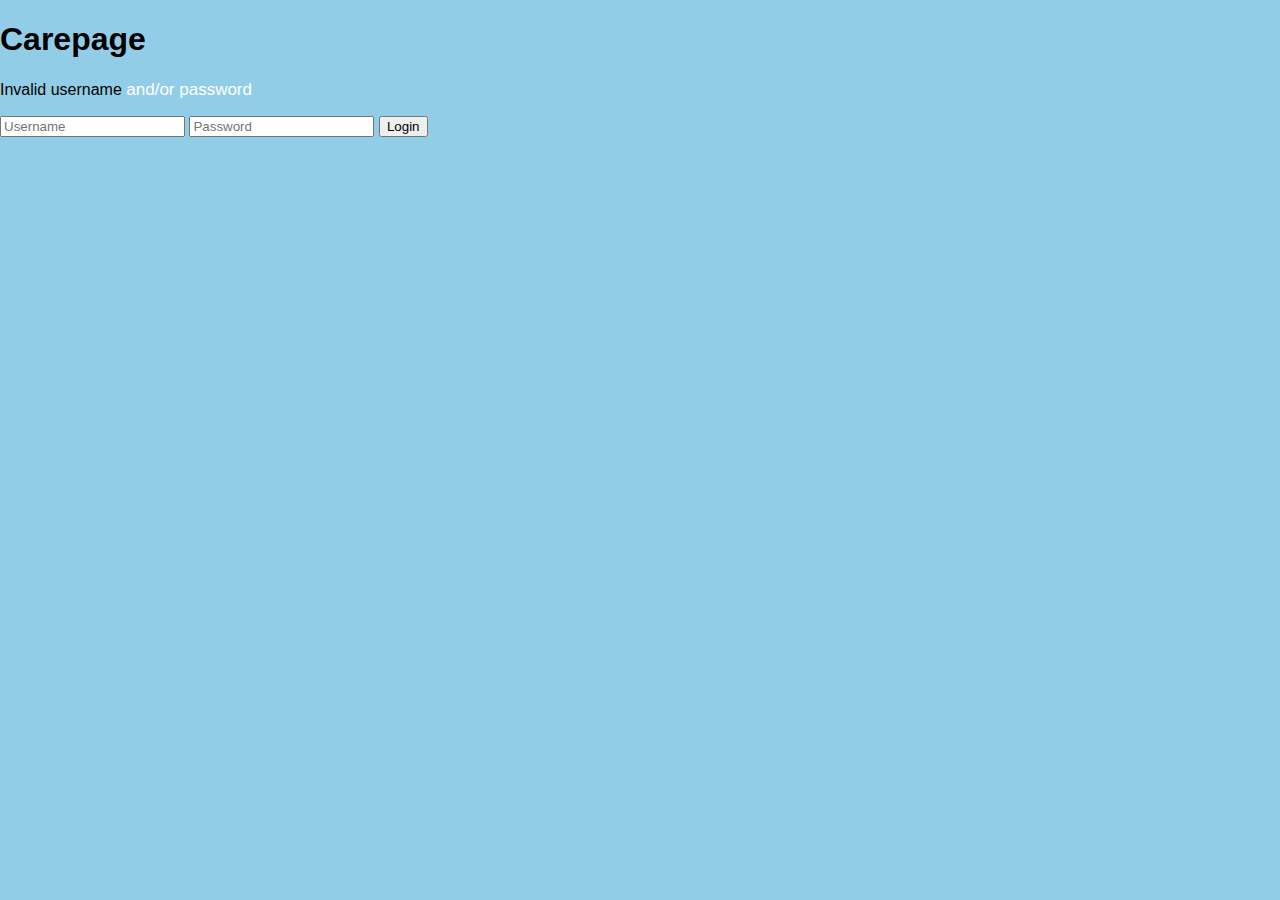
<file: carepage.html>
<!DOCTYPE html>
<html lang="en">

<head>
  <meta charset="UTF-8">
  <meta name="viewport" content="width=device-width, initial-scale=1.0">
  <title>Login</title>
  <link rel="stylesheet" type="text/css" href="css/style.css">
  <script defer src="login-page.js"></script>
</head>

<body>
  <main id="main-holder">
    <h1 id="login-header">Carepage</h1>
    
    <div id="login-error-msg-holder">
      <p id="login-error-msg">Invalid username <span id="error-msg-second-line">and/or password</span></p>
    </div>
    
    <form id="login-form">
      <input type="text" name="username" id="username-field" class="login-form-field" placeholder="Username">
      <input type="password" name="password" id="password-field" class="login-form-field" placeholder="Password">
      <input type="submit" value="Login" id="login-form-submit">
    </form>
  
  </main>
</body>

</html>
</file>
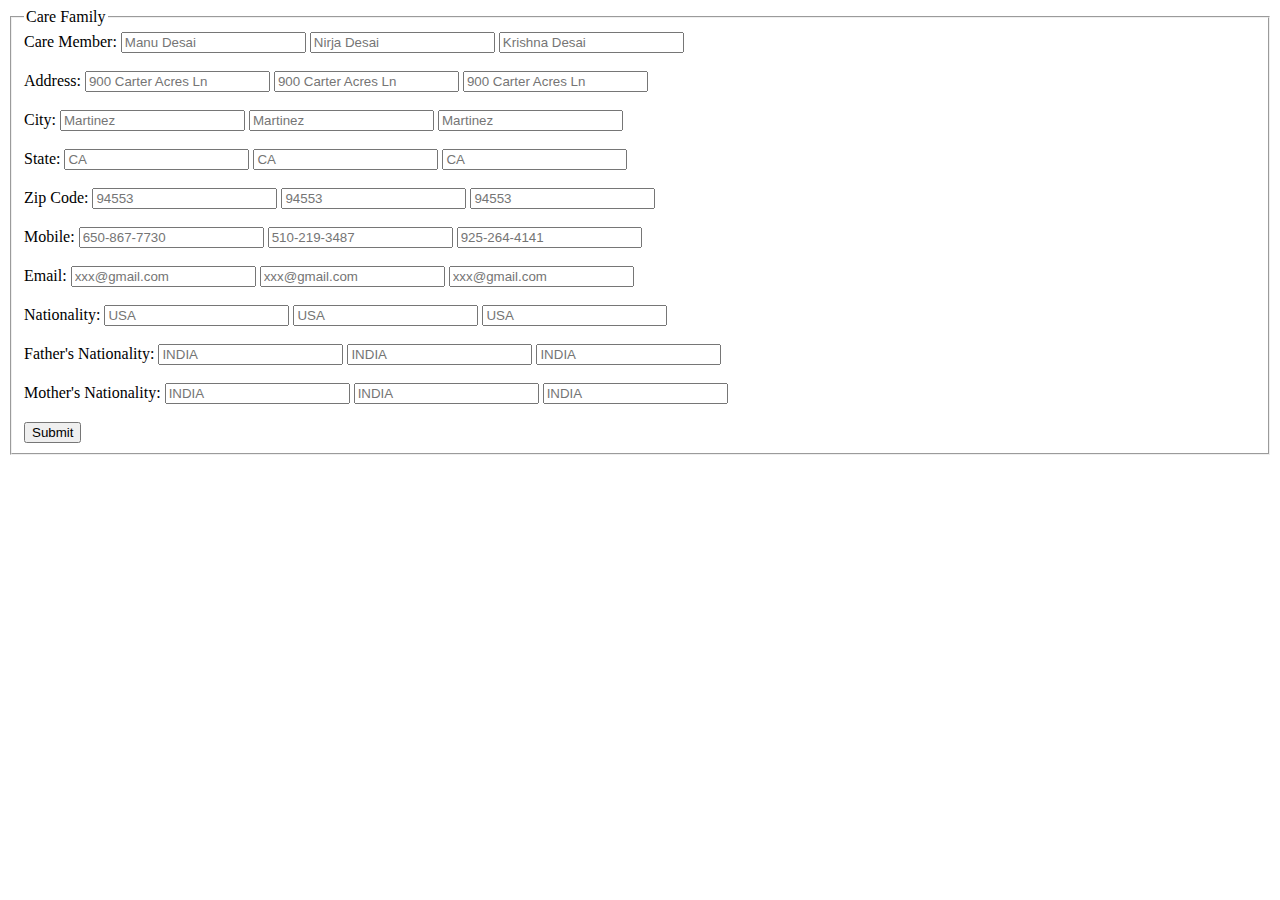
<file: demo_sheet.html>
<!DOCTYPE html>
<html>
<head>
	<title>Care Family Form</title>
</head>
<body>
	<form method="POST" action="index.php">
		<fieldset>
			<legend>Care Family</legend>
			<label>Care Member:</label>
			<input type="text" name="member1" placeholder="Manu Desai">
			<input type="text" name="member2" placeholder="Nirja Desai">
			<input type="text" name="member3" placeholder="Krishna Desai"><br><br>

			<label>Address:</label>
			<input type="text" name="address1" placeholder="900 Carter Acres Ln">
			<input type="text" name="address2" placeholder="900 Carter Acres Ln">
			<input type="text" name="address3" placeholder="900 Carter Acres Ln"><br><br>

			<label>City:</label>
			<input type="text" name="city1" placeholder="Martinez">
			<input type="text" name="city2" placeholder="Martinez">
			<input type="text" name="city3" placeholder="Martinez"><br><br>

			<label>State:</label>
			<input type="text" name="state1" placeholder="CA">
			<input type="text" name="state2" placeholder="CA">
			<input type="text" name="state3" placeholder="CA"><br><br>

			<label>Zip Code:</label>
			<input type="text" name="zip1" placeholder="94553">
			<input type="text" name="zip2" placeholder="94553">
			<input type="text" name="zip3" placeholder="94553"><br><br>

			<label>Mobile:</label>
			<input type="tel" name="mobile1" placeholder="650-867-7730">
			<input type="tel" name="mobile2" placeholder="510-219-3487">
			<input type="tel" name="mobile3" placeholder="925-264-4141"><br><br>

			<label>Email:</label>
			<input type="email" name="email1" placeholder="xxx@gmail.com">
			<input type="email" name="email2" placeholder="xxx@gmail.com">
			<input type="email" name="email3" placeholder="xxx@gmail.com"><br><br>

			<label>Nationality:</label>
			<input type="text" name="nationality1" placeholder="USA">
			<input type="text" name="nationality2" placeholder="USA">
			<input type="text" name="nationality3" placeholder="USA"><br><br>

			<label>Father's Nationality:</label>
			<input type="text" name="fathernationality1" placeholder="INDIA">
			<input type="text" name="fathernationality2" placeholder="INDIA">
			<input type="text" name="fathernationality3" placeholder="INDIA"><br><br>

			<label>Mother's Nationality:</label>
			<input type="text" name="mothernationality1" placeholder="INDIA">
			<input type="text" name="mothernationality2" placeholder="INDIA">
			<input type="text" name="mothernationality3" placeholder="INDIA"><br><br>

      <button type="submit">Submit</button>
</file>
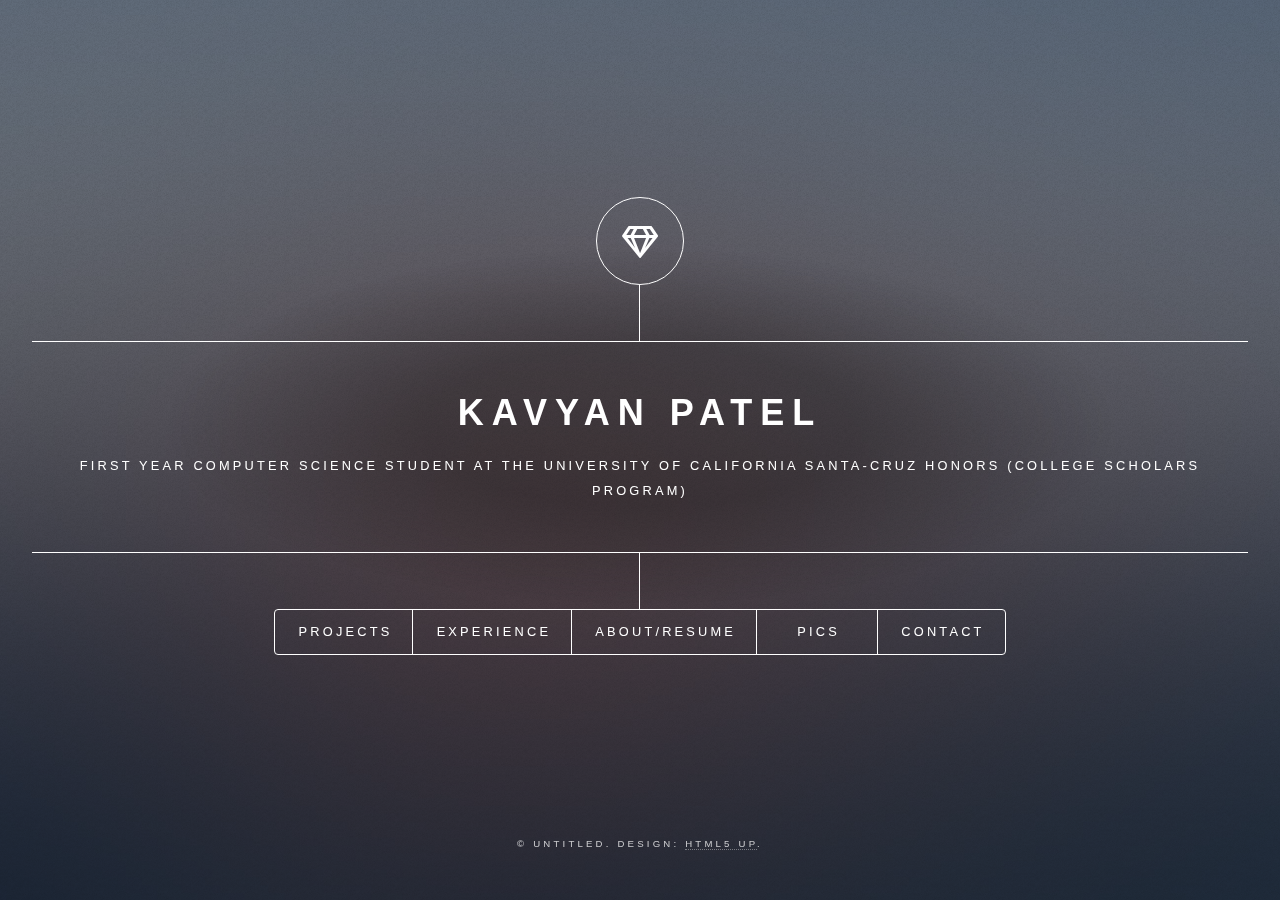
<file: index2.html>
<!DOCTYPE HTML>

<html>
	<head>
		<title>KAVYAN PATEL</title>
		<meta charset="utf-8" />
		<meta name="viewport" content="width=device-width, initial-scale=1, user-scalable=no" />
		<link rel="stylesheet" href="assets/css/main.css" />
		<noscript><link rel="stylesheet" href="assets/css/noscript.css" /></noscript>
	</head>
	<body class="is-preload">
		<!-- Wrapper -->
			<div id="wrapper">
				<!-- Header -->
					<header id="header">
						
						<div class="logo">
							<span class="icon fa-gem"></span>
						</div>
						<div class="content">
							<div class="inner">
								<h1>Kavyan Patel</h1>
								<p>first year Computer Science student at the University Of California Santa-Cruz Honors (College Scholars Program)</p>
							</div>
						</div>
						<nav>
							<ul>
								<li><a href="#intro">Projects</a></li>
								<li><a href="#work">Experience</a></li>
								<li><a href="#about">About/Resume</a></li>
								<!---<li><a href="#resume">Resume</a></li>>--->
								<li><a href="#gallery">Pics</a></li>
								<li><a href="#contact">Contact</a></li>
								<!--<li><a href="#elements">Elements</a></li>-->
							</ul>
						</nav>
					</header>

				<!-- Main -->
					<div id="main">

						<!-- Intro -->
							<article id="intro">
								<h2 class="major">Projects</h2>
								<h4><u>Personal Website (Sole Programmer)</u></h4>
								<p>Wanting to create a common space to display my projects, academic succsess and my favorite pictures from my life, I created my personal website. kavyanpatel.com utilizes HTML, CSS and Javascript. It is updated regularly and showcases my favorite projects, an updated resume, a contact form, and pictures which showcasse some of my most favorite recent memories. Code for kavyanpatel.com can be found here at: <b><a href="https://github.com/K-Pat/k-pat.github.io">https://github.com/K-Pat/k-pat.github.io</a></b>.</p>
								<h4><u>Roaming In Space (Sole Programmer)</u></h4>
								<p>In the interest of refreshing and expanding my skillset, I recently took on a project. Creating a 2D video game using python. I ended up using Pygame, a python wrapper for Simple DirectMedia Layer. The game, Roaming in Space, is a current work in progress and features a menu screen, a pause menu, scorekeeping, object-oriented programming, event handling, and state checking. Code for Roaming in Space is located on my GitHub at: <b><a href="https://github.com/K-Pat/PygameProject">PygameProject</a></b>.</p>
								<h4><u><b>5776A (Team Captain and Programming Lead)</b></u></h4>
								<p>I have 4 years of experience in competitive robotics. I was on my team's programming subteam. During that time, with the help of online documentation and my older team members, I gained a very strong understanding of C++. I was the team captain and the sole programmer in my final year. I utilized electronics such as motors, potentiometers, optical shaft encoders, and pneumatics. Over the course of the yearlong season, I developed autonomous and driver-assisted code for the team's robot. I implemented 2D motion profiling using PID feedback loops which read values from 4 integrated motor encoders and the average heading value from 2 inertial sensors combined to provide relative and absolute autonomous movements. I implemented a state machine system to manage all 5 subsystems. The code for the robot can be found here: <b><a href="https://github.com/K-Pat/5776A_2021-2022">5776A_2021-2022</a></b>.</p>
							</article>

						<!-- Work TEST FOR SSH-->
							<article id="work">
								<h2 class="major">Experience</h2>
								<span class="image main"><img src="images/pic02.jpg" alt="" /></span>
								
								<h3><u><b>Safari Kids</b></u></h4>
								<h4>Coding Summer Intern (June 2022 - September 2022)</h5>
								<p><ul><li>Designed and taught software, and hardware-related topics to middle schoolers, including robotics, claymation, web-design, 3D printing and python.</li></ul></p>
								<h3><u>Dougherty Valley High School Robotics</u></h4>
								<h4>President (2021 - 2022)</h4>
								<p><ul>
									<li>Managed Logistics for four teams while gathering logistics for the addition of a fifth team
										<ul>
											<li>Registering and planning transport to tournaments</li>
											<li>Supervising recruiting process for new members and the curriculum development for the organization's novice program</li>
											<li>Managed day-to-day affairs and policy upkeep</li>
										  </ul>
									</li>
									<li>Led the planning and setup for one of the biggest tournamens in Norcal with 50 teams in attendance</li>
									<li>In charge of planning and logistics for an out-of-state trip to the VEX World Championships, where DVHS Robotics had its most successful run in 12 years, qualifying for a round-robin among the top 20 teams in the world</li>
								  </ul></p>
								<h4>Team Captain and Lead Programmer (2020 - 2022)</h4>
								<p><ul><li>Led the Design and Programming of VRC Team 5776A's competition robot and assisted in the building process for two years. 
								</li></ul></p>
								<h4>Treasurer (2020-2021)</h4>
								<p><ul><li>Managed $35,000 in funds with the creation of a yearly budget and managed club reimbursments</li></ul></p>
								<h4>Public Relations Officer (2019-2020)</h4>
								<p><ul>
									<li>Raised funds through sponsorships, including a $7,500 sponsorship from Autodesk</li>
									<li>Led the planning and organization of a robotics summer camp for middle schoolers, through which the organization raised $28,000</li>
								</ul></p>
							</article>

						<!-- About  -->
							<article id="about">
								<h2 class="major">About</h2>
								<span class="image main"><img src="images/pic03.jpg" alt="" /></span>
								<p> I'm currently an undergraduate student pursuing a Bachelors In Computer Science at the University of California Santa Cruz's Honors Program (California Scholars Program). I'm a sociable and hard-working individual with the ability to learn new things quickly and contribute my skills to a team effort. I have many years of experience with programming languages, such as Python, C++, SQL, and Java, including frameworks such as Django and Flask. As well as scripting languages HTML and Javascript. Outside of school I enjoy spending time with my friends and family</p>
								<h4>Resume</h4>
								<embed src="images/PATEL_KAVYAN.jpg" width="600px" height="800px"/>
							</article>

							<article id="gallery">
								<meta name="viewport" content="width=device-width, initial-scale=1">
								<style>
								* {box-sizing: border-box}
								body {font-family: Verdana, sans-serif; margin:0}
								.mySlides {display: none}
								img {vertical-align: middle;}
								
								/* Slideshow container */
								.slideshow-container {
								  max-width: 1000px;
								  position: relative;
								  margin: auto;
								}
								
								/* Next & previous buttons */
								.prev, .next {
								  cursor: pointer;
								  position: absolute;
								  top: 50%;
								  width: auto;
								  padding: 16px;
								  margin-top: -22px;
								  color: white;
								  font-weight: bold;
								  font-size: 18px;
								  transition: 0.6s ease;
								  border-radius: 0 3px 3px 0;
								  user-select: none;
								}
								
								/* Position the "next button" to the right */
								.next {
								  right: 0;
								  border-radius: 3px 0 0 3px;
								}
								
								/* On hover, add a black background color with a little bit see-through */
								.prev:hover, .next:hover {
								  background-color: rgba(0,0,0,0.8);
								}
								
								/* Caption text */
								.text {
								  color: #f2f2f2;
								  font-size: 15px;
								  padding: 8px 12px;
								  position: absolute;
								  bottom: 8px;
								  width: 100%;
								  text-align: center;
								}
								
								/* Number text (1/3 etc) */
								.numbertext {
								  color: #f2f2f2;
								  font-size: 12px;
								  padding: 8px 12px;
								  position: absolute;
								  top: 0;
								}
								
								/* The dots/bullets/indicators */
								.dot {
								  cursor: pointer;
								  height: 15px;
								  width: 15px;
								  margin: 0 2px;
								  background-color: #bbb;
								  border-radius: 50%;
								  display: inline-block;
								  transition: background-color 0.6s ease;
								}
								
								.active, .dot:hover {
								  background-color: #717171;
								}
								
								/* Fading animation */
								.fade {
								  animation-name: fade;
								  animation-duration: 1.5s;
								}
								
								@keyframes fade {
								  from {opacity: .4} 
								  to {opacity: 1}
								}
								
								/* On smaller screens, decrease text size */
								@media only screen and (max-width: 300px) {
								  .prev, .next,.text {font-size: 11px}
								}
								</style>
								<h4><u>Favorite Picures Pre 2023</u></h4>
								<div class="slideshow-container">

									<div class="mySlides fade">
									<div class="numbertext">1 / 22</div>
									<img src="images/BridgeToMchenryLibrary.JPG" style="width:100%">
									<div class="text">Bridge to Mchenry Library</div>
									</div>
									
									<div class="mySlides fade">
									<div class="numbertext">2 / 22</div>
									<img src="images/CampusRoadAtNight.JPG" style="width:100%">
									<div class="text">Main Campus Road at night</div>
									</div>
									
									<div class="mySlides fade">
									<div class="numbertext">3 / 22</div>
									<img src="images/capitola_blanket_beach.JPG" style="width:100%">
									<div class="text">Beach Blanket at Capitola</div>
									</div>
									
									<div class="mySlides fade">
									<div class="numbertext">4 / 22</div>
									<img src="images/CowellCollegeAtNight.JPG" style="width:100%">
									<div class="text">Cowell College at Night</div>
									</div>

									<div class="mySlides fade">
									<div class="numbertext">5 / 22</div>
									<img src="images/CS_LectureHall.JPG" style="width:100%">
									<div class="text">Computer Science Lecture Hall</div>
									</div>

									<div class="mySlides fade">
									<div class="numbertext">6 / 22</div>
									<img src="images/distractedprompic.JPG" style="width:100%">
									<div class="text">Had to take a phone call</div>
									</div>
									
									<div class="mySlides fade">
									<div class="numbertext">7 / 22</div>
									<img src="images/FavoriteSpotOnCampus.JPG" style="width:100%">
									<div class="text">My favorite spot on campus :)</div>
									</div>
										
									<div class="mySlides fade">
									<div class="numbertext">8 / 22</div>
									<img src="images/FriendsBackHome.JPG" style="width:100%">
									<div class="text">Friends back home :)</div>
									</div>
										
									<div class="mySlides fade">
									<div class="numbertext">9 / 22</div>
									<img src="images/Gains.JPG" style="width:100%">
									<div class="text">Gains</div>
									</div>
	
									<div class="mySlides fade">
									<div class="numbertext">10 / 22</div>
									<img src="images/Graduation.JPG" style="width:100%">
									<div class="text">Graduate in style</div>
									</div>
	
									<div class="mySlides fade">
									<div class="numbertext">11 / 22</div>
									<img src="images/KregeDuringHalloween.JPG" style="width:100%">
									<div class="text">Kresge College during Halloween</div>
									</div>

									<div class="mySlides fade">
									<div class="numbertext">12 / 22</div>
									<img src="images/NewFriends.JPG" style="width:100%">
									<div class="text">New Friends at Quarry Plaza</div>
									</div>
									
									<div class="mySlides fade">
									<div class="numbertext">13 / 22</div>
									<img src="images/ScienceHillatNight.JPG" style="width:100%">
									<div class="text">Science Hill at Night</div>
									</div>										
										
									<div class="mySlides fade">
									<div class="numbertext">14 / 22</div>
									<img src="images/Selfieatcapitola.JPG" style="width:100%">
									<div class="text">Selife at Capitola</div>
									</div>
									
									<div class="mySlides fade">
									<div class="numbertext">15 / 22</div>
									<img src="images/SunsetAtEastField.JPG" style="width:100%">
									<div class="text">Sunsets at East Field</div>
									</div>

									<div class="mySlides fade">
									<div class="numbertext">16 / 22</div>
									<img src="images/Swagger.JPG" style="width:100%">
									<div class="text">Swag</div>
									</div>
	
									<div class="mySlides fade">
									<div class="numbertext">17 / 22</div>
									<img src="images/TooMuchStudying.JPG" style="width:100%">
									<div class="text">Too much Studying</div>
									</div>
	
										
									<div class="mySlides fade">
									<div class="numbertext">18 / 22</div>
									<img src="images/VisitBackHome.JPG" style="width:100%">
									<div class="text">Going Back Home :)</div>
									</div>
									
									<div class="mySlides fade">
									<div class="numbertext">19 / 22</div>
									<img src="images/WalkBackFromRachelCarson.JPG" style="width:100%">
									<div class="text">Walking back from Rachel Carson</div>
									</div>
										
									<div class="mySlides fade">
									<div class="numbertext">20 / 22</div>
									<img src="images/WalkToRachelCarsonCollege.JPG" style="width:100%">
									<div class="text">Walking to Rachel Carson</div>
									</div>
									
									<div class="mySlides fade">
									<div class="numbertext">21 / 22</div>
									<img src="images/DivisionChamps.JPG" style="width:100%">
									<div class="text">Division Champs!!</div>
									</div>

									<div class="mySlides fade">
									<div class="numbertext">22 / 22</div>
									<img src="images/WorldsTeam.JPG" style="width:100%">
									<div class="text">Worlds Team!</div>
									</div>

									<a class="prev" onclick="plusSlides(-1)">❮</a>
									<a class="next" onclick="plusSlides(1)">❯</a>
									
									</div>
									<br>
									
									<div style="text-align:center">
									<span class="dot" onclick="currentSlide(1)"></span> 
									<span class="dot" onclick="currentSlide(2)"></span> 
									<span class="dot" onclick="currentSlide(3)"></span> 
									</div>
									
									<script>
									let slideIndex = 1;
									showSlides(slideIndex);
									
									function plusSlides(n) {
									showSlides(slideIndex += n);
									}
									
									function currentSlide(n) {
									showSlides(slideIndex = n);
									}
									
									function showSlides(n) {
									let i;
									let slides = document.getElementsByClassName("mySlides");
									let dots = document.getElementsByClassName("dot");
									if (n > slides.length) {slideIndex = 1}    
									if (n < 1) {slideIndex = slides.length}
									for (i = 0; i < slides.length; i++) {
										slides[i].style.display = "none";  
									}
									for (i = 0; i < dots.length; i++) {
										dots[i].className = dots[i].className.replace(" active", "");
									}
									slides[slideIndex-1].style.display = "block";  
									dots[slideIndex-1].className += " active";
									}
									</script>
	
	
							</article>

						<!-- Contact -->
							<article id="contact">
								<h2 class="major">Contact</h2>
								<form method="post" action="https://formspree.io/f/mrgdorlj">
									<div class="fields">
										<div class="field half">
											<label for="name">Name</label>
											<input type="text" name="name" id="name" />
										</div>
										<div class="field half">
											<label for="email">Email</label>
											<input type="text" name="email" id="email" />
										</div>
										<div class="field">
											<label for="message">Message</label>
											<textarea name="message" id="message" rows="4"></textarea>
										</div>
									</div>
									<ul class="actions">
										<li><input type="submit" value="Send Message" class="primary" /></li>
										<li><input type="reset" value="Reset" /></li>
									</ul>
								</form>
								<ul class="icons">
									<li><a href="#" class="icon brands fa-twitter"><span class="label">Twitter</span></a></li>
									<li><a href="https://www.facebook.com/kavyan.patel.121/" class="icon brands fa-facebook-f"><span class="label">Facebook</span></a></li>
									<li><a href="https://www.instagram.com/kpat1104/" class="icon brands fa-instagram"><span class="label">Instagram</span></a></li>
									<li><a href="https://github.com/K-Pat" class="icon brands fa-github"><span class="label">GitHub</span></a></li>
								</ul>
							</article>

						<!-- Elements -->
							<article id="elements">
								<h2 class="major">Elements</h2>

								<section>
									<h3 class="major">Text</h3>
									<p>This is <b>bold</b> and this is <strong>strong</strong>. This is <i>italic</i> and this is <em>emphasized</em>.
									This is <sup>superscript</sup> text and this is <sub>subscript</sub> text.
									This is <u>underlined</u> and this is code: <code>for (;;) { ... }</code>. Finally, <a href="#">this is a link</a>.</p>
									<hr />
									<h2>Heading Level 2</h2>
									<h3>Heading Level 3</h3>
									<h4>Heading Level 4</h4>
									<h5>Heading Level 5</h5>
									<h6>Heading Level 6</h6>
									<hr />
									<h4>Blockquote</h4>
									<blockquote>Fringilla nisl. Donec accumsan interdum nisi, quis tincidunt felis sagittis eget tempus euismod. Vestibulum ante ipsum primis in faucibus vestibulum. Blandit adipiscing eu felis iaculis volutpat ac adipiscing accumsan faucibus. Vestibulum ante ipsum primis in faucibus lorem ipsum dolor sit amet nullam adipiscing eu felis.</blockquote>
									<h4>Preformatted</h4>
									<pre><code>i = 0;

while (!deck.isInOrder()) {
    print 'Iteration ' + i;
    deck.shuffle();
    i++;
}

print 'It took ' + i + ' iterations to sort the deck.';</code></pre>
								</section>

								<section>
									<h3 class="major">Lists</h3>

									<h4>Unordered</h4>
									<ul>
										<li>Dolor pulvinar etiam.</li>
										<li>Sagittis adipiscing.</li>
										<li>Felis enim feugiat.</li>
									</ul>

									<h4>Alternate</h4>
									<ul class="alt">
										<li>Dolor pulvinar etiam.</li>
										<li>Sagittis adipiscing.</li>
										<li>Felis enim feugiat.</li>
									</ul>

									<h4>Ordered</h4>
									<ol>
										<li>Dolor pulvinar etiam.</li>
										<li>Etiam vel felis viverra.</li>
										<li>Felis enim feugiat.</li>
										<li>Dolor pulvinar etiam.</li>
										<li>Etiam vel felis lorem.</li>
										<li>Felis enim et feugiat.</li>
									</ol>
									<h4>Icons</h4>
									<ul class="icons">
										<li><a href="#" class="icon brands fa-twitter"><span class="label">Twitter</span></a></li>
										<li><a href="#" class="icon brands fa-facebook-f"><span class="label">Facebook</span></a></li>
										<li><a href="#" class="icon brands fa-instagram"><span class="label">Instagram</span></a></li>
										<li><a href="#" class="icon brands fa-github"><span class="label">Github</span></a></li>
									</ul>

									<h4>Actions</h4>
									<ul class="actions">
										<li><a href="#" class="button primary">Default</a></li>
										<li><a href="#" class="button">Default</a></li>
									</ul>
									<ul class="actions stacked">
										<li><a href="#" class="button primary">Default</a></li>
										<li><a href="#" class="button">Default</a></li>
									</ul>
								</section>

								<section>
									<h3 class="major">Table</h3>
									<h4>Default</h4>
									<div class="table-wrapper">
										<table>
											<thead>
												<tr>
													<th>Name</th>
													<th>Description</th>
													<th>Price</th>
												</tr>
											</thead>
											<tbody>
												<tr>
													<td>Item One</td>
													<td>Ante turpis integer aliquet porttitor.</td>
													<td>29.99</td>
												</tr>
												<tr>
													<td>Item Two</td>
													<td>Vis ac commodo adipiscing arcu aliquet.</td>
													<td>19.99</td>
												</tr>
												<tr>
													<td>Item Three</td>
													<td> Morbi faucibus arcu accumsan lorem.</td>
													<td>29.99</td>
												</tr>
												<tr>
													<td>Item Four</td>
													<td>Vitae integer tempus condimentum.</td>
													<td>19.99</td>
												</tr>
												<tr>
													<td>Item Five</td>
													<td>Ante turpis integer aliquet porttitor.</td>
													<td>29.99</td>
												</tr>
											</tbody>
											<tfoot>
												<tr>
													<td colspan="2"></td>
													<td>100.00</td>
												</tr>
											</tfoot>
										</table>
									</div>

									<h4>Alternate</h4>
									<div class="table-wrapper">
										<table class="alt">
											<thead>
												<tr>
													<th>Name</th>
													<th>Description</th>
													<th>Price</th>
												</tr>
											</thead>
											<tbody>
												<tr>
													<td>Item One</td>
													<td>Ante turpis integer aliquet porttitor.</td>
													<td>29.99</td>
												</tr>
												<tr>
													<td>Item Two</td>
													<td>Vis ac commodo adipiscing arcu aliquet.</td>
													<td>19.99</td>
												</tr>
												<tr>
													<td>Item Three</td>
													<td> Morbi faucibus arcu accumsan lorem.</td>
													<td>29.99</td>
												</tr>
												<tr>
													<td>Item Four</td>
													<td>Vitae integer tempus condimentum.</td>
													<td>19.99</td>
												</tr>
												<tr>
													<td>Item Five</td>
													<td>Ante turpis integer aliquet porttitor.</td>
													<td>29.99</td>
												</tr>
											</tbody>
											<tfoot>
												<tr>
													<td colspan="2"></td>
													<td>100.00</td>
												</tr>
											</tfoot>
										</table>
									</div>
								</section>

								<section>
									<h3 class="major">Buttons</h3>
									<ul class="actions">
										<li><a href="#" class="button primary">Primary</a></li>
										<li><a href="#" class="button">Default</a></li>
									</ul>
									<ul class="actions">
										<li><a href="#" class="button">Default</a></li>
										<li><a href="#" class="button small">Small</a></li>
									</ul>
									<ul class="actions">
										<li><a href="#" class="button primary icon solid fa-download">Icon</a></li>
										<li><a href="#" class="button icon solid fa-download">Icon</a></li>
									</ul>
									<ul class="actions">
										<li><span class="button primary disabled">Disabled</span></li>
										<li><span class="button disabled">Disabled</span></li>
									</ul>
								</section>

								<section>
									<h3 class="major">Form</h3>
									<form method="post" action="#">
										<div class="fields">
											<div class="field half">
												<label for="demo-name">Name</label>
												<input type="text" name="demo-name" id="demo-name" value="" placeholder="Jane Doe" />
											</div>
											<div class="field half">
												<label for="demo-email">Email</label>
												<input type="email" name="demo-email" id="demo-email" value="" placeholder="jane@untitled.tld" />
											</div>
											<div class="field">
												<label for="demo-category">Category</label>
												<select name="demo-category" id="demo-category">
													<option value="">-</option>
													<option value="1">Manufacturing</option>
													<option value="1">Shipping</option>
													<option value="1">Administration</option>
													<option value="1">Human Resources</option>
												</select>
											</div>
											<div class="field half">
												<input type="radio" id="demo-priority-low" name="demo-priority" checked>
												<label for="demo-priority-low">Low</label>
											</div>
											<div class="field half">
												<input type="radio" id="demo-priority-high" name="demo-priority">
												<label for="demo-priority-high">High</label>
											</div>
											<div class="field half">
												<input type="checkbox" id="demo-copy" name="demo-copy">
												<label for="demo-copy">Email me a copy</label>
											</div>
											<div class="field half">
												<input type="checkbox" id="demo-human" name="demo-human" checked>
												<label for="demo-human">Not a robot</label>
											</div>
											<div class="field">
												<label for="demo-message">Message</label>
												<textarea name="demo-message" id="demo-message" placeholder="Enter your message" rows="6"></textarea>
											</div>
										</div>
										<ul class="actions">
											<li><input type="submit" value="Send Message" class="primary" /></li>
											<li><input type="reset" value="Reset" /></li>
										</ul>
									</form>
								</section>

							</article>

					</div>

				<!-- Footer -->
					<footer id="footer">
						<p class="copyright">&copy; Untitled. Design: <a href="https://html5up.net">HTML5 UP</a>.</p>
					</footer>

			</div>

		<!-- BG -->
			<div id="bg"></div>

		<!-- Scripts -->
			<script src="assets/js/jquery.min.js"></script>
			<script src="assets/js/browser.min.js"></script>
			<script src="assets/js/breakpoints.min.js"></script>
			<script src="assets/js/util.js"></script>
			<script src="assets/js/main.js"></script>

	</body>
</html>
</file>
<file: css/style.css>
body
{
    margin: 0;
    padding: 0;
    background-color:#6abadeba;
    font-family: 'Arial';
}
.login{
        width: 382px;
        overflow: hidden;
        margin: auto;
        margin: 20 0 0 450px;
        padding: 80px;
        background: #23463f;
        border-radius: 15px ;

}
h2{
    text-align: center;
    color: #277582;
    padding: 20px;
}
label{
    color: #08ffd1;
    font-size: 17px;
}
#Uname{
    width: 300px;
    height: 30px;
    border: none;
    border-radius: 3px;
    padding-left: 8px;
}
#Pass{
    width: 300px;
    height: 30px;
    border: none;
    border-radius: 3px;
    padding-left: 8px;

}
#log{
    width: 300px;
    height: 30px;
    border: none;
    border-radius: 17px;
    padding-left: 7px;
    color: blue;


}
span{
    color: white;
    font-size: 17px;
}
a{
    float: right;
    background-color: grey;
}
</file>
<file: assets/css/noscript.css>
/*
	Dimension by HTML5 UP
	html5up.net | @ajlkn
	Free for personal and commercial use under the CCA 3.0 license (html5up.net/license)
*/

/* BG */

	body.is-preload #bg:before {
		background-color: transparent;
	}

/* Header */

	body.is-preload #header {
		-moz-filter: none;
		-webkit-filter: none;
		-ms-filter: none;
		filter: none;
	}

		body.is-preload #header > * {
			opacity: 1;
		}

		body.is-preload #header .content .inner {
			max-height: none;
			padding: 3rem 2rem;
			opacity: 1;
		}

/* Main */

	#main article {
		opacity: 1;
		margin: 4rem 0 0 0;
	}
</file>
<file: assets/css/main.css>
@import url(fontawesome-all.min.css);
@import url("https://fonts.googleapis.com/css?family=Source+Sans+Pro:300italic,600italic,300,600");

/*
	Dimension by HTML5 UP
	html5up.net | @ajlkn
	Free for personal and commercial use under the CCA 3.0 license (html5up.net/license)
*/

html, body, div, span, applet, object,
iframe, h1, h2, h3, h4, h5, h6, p, blockquote,
pre, a, abbr, acronym, address, big, cite,
code, del, dfn, em, img, ins, kbd, q, s, samp,
small, strike, strong, sub, sup, tt, var, b,
u, i, center, dl, dt, dd, ol, ul, li, fieldset,
form, label, legend, table, caption, tbody,
tfoot, thead, tr, th, td, article, aside,
canvas, details, embed, figure, figcaption,
footer, header, hgroup, menu, nav, output, ruby,
section, summary, time, mark, audio, video {
	margin: 0;
	padding: 0;
	border: 0;
	font-size: 100%;
	font: inherit;
	vertical-align: baseline;}

article, aside, details, figcaption, figure,
footer, header, hgroup, menu, nav, section {
	display: block;}

body {
	line-height: 1;
}

ol, ul {
	list-style: none;
}

blockquote, q {
	quotes: none;
}

	blockquote:before, blockquote:after, q:before, q:after {
		content: '';
		content: none;
	}

table {
	border-collapse: collapse;
	border-spacing: 0;
}

body {
	-webkit-text-size-adjust: none;
}

mark {
	background-color: transparent;
	color: inherit;
}

input::-moz-focus-inner {
	border: 0;
	padding: 0;
}

input, select, textarea {
	-moz-appearance: none;
	-webkit-appearance: none;
	-ms-appearance: none;
	appearance: none;
}

/* Basic */

	@-ms-viewport {
		width: device-width;
	}

	@media screen and (max-width: 480px) {

		html, body {
			min-width: 320px;
		}

	}

	html {
		box-sizing: border-box;
	}

	*, *:before, *:after {
		box-sizing: inherit;
	}

	body {
		background: #1b1f22;
	}

		body.is-preload *, body.is-preload *:before, body.is-preload *:after {
			-moz-animation: none !important;
			-webkit-animation: none !important;
			-ms-animation: none !important;
			animation: none !important;
			-moz-transition: none !important;
			-webkit-transition: none !important;
			-ms-transition: none !important;
			transition: none !important;
		}

/* Type */

	html {
		font-size: 16pt;
	}

		@media screen and (max-width: 1680px) {

			html {
				font-size: 12pt;
			}

		}

		@media screen and (max-width: 736px) {

			html {
				font-size: 11pt;
			}

		}

		@media screen and (max-width: 360px) {

			html {
				font-size: 10pt;
			}

		}

	body, input, select, textarea {
		color: #ffffff;
		font-family: "Source Sans Pro", sans-serif;
		font-weight: 300;
		font-size: 1rem;
		line-height: 1.65;
	}

	a {
		-moz-transition: color 0.2s ease-in-out, background-color 0.2s ease-in-out, border-bottom-color 0.2s ease-in-out;
		-webkit-transition: color 0.2s ease-in-out, background-color 0.2s ease-in-out, border-bottom-color 0.2s ease-in-out;
		-ms-transition: color 0.2s ease-in-out, background-color 0.2s ease-in-out, border-bottom-color 0.2s ease-in-out;
		transition: color 0.2s ease-in-out, background-color 0.2s ease-in-out, border-bottom-color 0.2s ease-in-out;
		border-bottom: dotted 1px rgba(255, 255, 255, 0.5);
		text-decoration: none;
		color: inherit;
	}

		a:hover {
			border-bottom-color: transparent;
		}

	strong, b {
		color: #ffffff;
		font-weight: 600;
	}

	em, i {
		font-style: italic;
	}

	p {
		margin: 0 0 2rem 0;
	}

	h1, h2, h3, h4, h5, h6 {
		color: #ffffff;
		font-weight: 600;
		line-height: 1.5;
		margin: 0 0 1rem 0;
		text-transform: uppercase;
		letter-spacing: 0.2rem;
	}

		h1 a, h2 a, h3 a, h4 a, h5 a, h6 a {
			color: inherit;
			text-decoration: none;
		}

		h1.major, h2.major, h3.major, h4.major, h5.major, h6.major {
			border-bottom: solid 1px #ffffff;
			width: -moz-max-content;
			width: -webkit-max-content;
			width: -ms-max-content;
			width: max-content;
			padding-bottom: 0.5rem;
			margin: 0 0 2rem 0;
		}

	h1 {
		font-size: 2.25rem;
		line-height: 1.3;
		letter-spacing: 0.5rem;
	}

	h2 {
		font-size: 1.5rem;
		line-height: 1.4;
		letter-spacing: 0.5rem;
	}

	h3 {
		font-size: 1rem;
	}

	h4 {
		font-size: 0.8rem;
	}

	h5 {
		font-size: 0.7rem;
	}

	h6 {
		font-size: 0.6rem;
	}

	@media screen and (max-width: 736px) {

		h1 {
			font-size: 1.75rem;
			line-height: 1.4;
		}

		h2 {
			font-size: 1.25em;
			line-height: 1.5;
		}

	}

	sub {
		font-size: 0.8rem;
		position: relative;
		top: 0.5rem;
	}

	sup {
		font-size: 0.8rem;
		position: relative;
		top: -0.5rem;
	}

	blockquote {
		border-left: solid 4px #ffffff;
		font-style: italic;
		margin: 0 0 2rem 0;
		padding: 0.5rem 0 0.5rem 2rem;
	}

	code {
		background: rgba(255, 255, 255, 0.075);
		border-radius: 4px;
		font-family: "Courier New", monospace;
		font-size: 0.9rem;
		margin: 0 0.25rem;
		padding: 0.25rem 0.65rem;
	}

	pre {
		-webkit-overflow-scrolling: touch;
		font-family: "Courier New", monospace;
		font-size: 0.9rem;
		margin: 0 0 2rem 0;
	}

		pre code {
			display: block;
			line-height: 1.75;
			padding: 1rem 1.5rem;
			overflow-x: auto;
		}

	hr {
		border: 0;
		border-bottom: solid 1px #ffffff;
		margin: 2.75rem 0;
	}

	.align-left {
		text-align: left;
	}

	.align-center {
		text-align: center;
	}

	.align-right {
		text-align: right;
	}

/* Form */

	form {
		margin: 0 0 2rem 0;
	}

		form > :last-child {
			margin-bottom: 0;
		}

		form > .fields {
			display: -moz-flex;
			display: -webkit-flex;
			display: -ms-flex;
			display: flex;
			-moz-flex-wrap: wrap;
			-webkit-flex-wrap: wrap;
			-ms-flex-wrap: wrap;
			flex-wrap: wrap;
			width: calc(100% + 3rem);
			margin: -1.5rem 0 2rem -1.5rem;
		}

			form > .fields > .field {
				-moz-flex-grow: 0;
				-webkit-flex-grow: 0;
				-ms-flex-grow: 0;
				flex-grow: 0;
				-moz-flex-shrink: 0;
				-webkit-flex-shrink: 0;
				-ms-flex-shrink: 0;
				flex-shrink: 0;
				padding: 1.5rem 0 0 1.5rem;
				width: calc(100% - 1.5rem);
			}

				form > .fields > .field.half {
					width: calc(50% - 0.75rem);
				}

				form > .fields > .field.third {
					width: calc(100%/3 - 0.5rem);
				}

				form > .fields > .field.quarter {
					width: calc(25% - 0.375rem);
				}

		@media screen and (max-width: 480px) {

			form > .fields {
				width: calc(100% + 3rem);
				margin: -1.5rem 0 2rem -1.5rem;
			}

				form > .fields > .field {
					padding: 1.5rem 0 0 1.5rem;
					width: calc(100% - 1.5rem);
				}

					form > .fields > .field.half {
						width: calc(100% - 1.5rem);
					}

					form > .fields > .field.third {
						width: calc(100% - 1.5rem);
					}

					form > .fields > .field.quarter {
						width: calc(100% - 1.5rem);
					}

		}

	label {
		color: #ffffff;
		display: block;
		font-size: 0.8rem;
		font-weight: 300;
		letter-spacing: 0.2rem;
		line-height: 1.5;
		margin: 0 0 1rem 0;
		text-transform: uppercase;
	}

	input[type="text"],
	input[type="password"],
	input[type="email"],
	input[type="tel"],
	select,
	textarea {
		-moz-appearance: none;
		-webkit-appearance: none;
		-ms-appearance: none;
		appearance: none;
		-moz-transition: border-color 0.2s ease-in-out, box-shadow 0.2s ease-in-out, background-color 0.2s ease-in-out;
		-webkit-transition: border-color 0.2s ease-in-out, box-shadow 0.2s ease-in-out, background-color 0.2s ease-in-out;
		-ms-transition: border-color 0.2s ease-in-out, box-shadow 0.2s ease-in-out, background-color 0.2s ease-in-out;
		transition: border-color 0.2s ease-in-out, box-shadow 0.2s ease-in-out, background-color 0.2s ease-in-out;
		background-color: transparent;
		border-radius: 4px;
		border: solid 1px #ffffff;
		color: inherit;
		display: block;
		outline: 0;
		padding: 0 1rem;
		text-decoration: none;
		width: 100%;
	}

		input[type="text"]:invalid,
		input[type="password"]:invalid,
		input[type="email"]:invalid,
		input[type="tel"]:invalid,
		select:invalid,
		textarea:invalid {
			box-shadow: none;
		}

		input[type="text"]:focus,
		input[type="password"]:focus,
		input[type="email"]:focus,
		input[type="tel"]:focus,
		select:focus,
		textarea:focus {
			background: rgba(255, 255, 255, 0.075);
			border-color: #ffffff;
			box-shadow: 0 0 0 1px #ffffff;
		}

	select {
		background-image: url("data:image/svg+xml;charset=utf8,%3Csvg xmlns='http://www.w3.org/2000/svg' width='40' height='40' preserveAspectRatio='none' viewBox='0 0 40 40'%3E%3Cpath d='M9.4,12.3l10.4,10.4l10.4-10.4c0.2-0.2,0.5-0.4,0.9-0.4c0.3,0,0.6,0.1,0.9,0.4l3.3,3.3c0.2,0.2,0.4,0.5,0.4,0.9 c0,0.4-0.1,0.6-0.4,0.9L20.7,31.9c-0.2,0.2-0.5,0.4-0.9,0.4c-0.3,0-0.6-0.1-0.9-0.4L4.3,17.3c-0.2-0.2-0.4-0.5-0.4-0.9 c0-0.4,0.1-0.6,0.4-0.9l3.3-3.3c0.2-0.2,0.5-0.4,0.9-0.4S9.1,12.1,9.4,12.3z' fill='%23ffffff' /%3E%3C/svg%3E");
		background-size: 1.25rem;
		background-repeat: no-repeat;
		background-position: calc(100% - 1rem) center;
		height: 2.75rem;
		padding-right: 2.75rem;
		text-overflow: ellipsis;
	}

		select option {
			color: #ffffff;
			background: #1b1f22;
		}

		select:focus::-ms-value {
			background-color: transparent;
		}

		select::-ms-expand {
			display: none;
		}

	input[type="text"],
	input[type="password"],
	input[type="email"],
	select {
		height: 2.75rem;
	}

	textarea {
		padding: 0.75rem 1rem;
	}

	input[type="checkbox"],
	input[type="radio"] {
		-moz-appearance: none;
		-webkit-appearance: none;
		-ms-appearance: none;
		appearance: none;
		display: block;
		float: left;
		margin-right: -2rem;
		opacity: 0;
		width: 1rem;
		z-index: -1;
	}

		input[type="checkbox"] + label,
		input[type="radio"] + label {
			text-decoration: none;
			-moz-user-select: none;
			-webkit-user-select: none;
			-ms-user-select: none;
			user-select: none;
			color: #ffffff;
			cursor: pointer;
			display: inline-block;
			font-size: 0.8rem;
			font-weight: 300;
			margin: 0 0 0.5rem 0;
			padding-left: 2.65rem;
			padding-right: 0.75rem;
			position: relative;
		}

			input[type="checkbox"] + label:before,
			input[type="radio"] + label:before {
				-moz-osx-font-smoothing: grayscale;
				-webkit-font-smoothing: antialiased;
				display: inline-block;
				font-style: normal;
				font-variant: normal;
				text-rendering: auto;
				line-height: 1;
				text-transform: none !important;
				font-family: 'Font Awesome 5 Free';
				font-weight: 900;
			}

			input[type="checkbox"] + label:before,
			input[type="radio"] + label:before {
				-moz-transition: border-color 0.2s ease-in-out, box-shadow 0.2s ease-in-out, background-color 0.2s ease-in-out;
				-webkit-transition: border-color 0.2s ease-in-out, box-shadow 0.2s ease-in-out, background-color 0.2s ease-in-out;
				-ms-transition: border-color 0.2s ease-in-out, box-shadow 0.2s ease-in-out, background-color 0.2s ease-in-out;
				transition: border-color 0.2s ease-in-out, box-shadow 0.2s ease-in-out, background-color 0.2s ease-in-out;
				border-radius: 4px;
				border: solid 1px #ffffff;
				content: '';
				display: inline-block;
				height: 1.65rem;
				left: 0;
				line-height: 1.65rem;
				position: absolute;
				text-align: center;
				top: -0.15rem;
				width: 1.65rem;
			}

		input[type="checkbox"]:checked + label:before,
		input[type="radio"]:checked + label:before {
			background: #ffffff !important;
			border-color: #ffffff !important;
			color: #1b1f22;
			content: '\f00c';
		}

		input[type="checkbox"]:focus + label:before,
		input[type="radio"]:focus + label:before {
			background: rgba(255, 255, 255, 0.075);
			border-color: #ffffff;
			box-shadow: 0 0 0 1px #ffffff;
		}

	input[type="checkbox"] + label:before {
		border-radius: 4px;
	}

	input[type="radio"] + label:before {
		border-radius: 100%;
	}

	::-webkit-input-placeholder {
		color: rgba(255, 255, 255, 0.5) !important;
		opacity: 1.0;
	}

	:-moz-placeholder {
		color: rgba(255, 255, 255, 0.5) !important;
		opacity: 1.0;
	}

	::-moz-placeholder {
		color: rgba(255, 255, 255, 0.5) !important;
		opacity: 1.0;
	}

	:-ms-input-placeholder {
		color: rgba(255, 255, 255, 0.5) !important;
		opacity: 1.0;
	}

	.formerize-placeholder {
		color: rgba(255, 255, 255, 0.5) !important;
		opacity: 1.0;
	}

/* Box */

	.box {
		border-radius: 4px;
		border: solid 1px #ffffff;
		margin-bottom: 2rem;
		padding: 1.5em;
	}

		.box > :last-child,
		.box > :last-child > :last-child,
		.box > :last-child > :last-child > :last-child {
			margin-bottom: 0;
		}

		.box.alt {
			border: 0;
			border-radius: 0;
			padding: 0;
		}

/* Icon */

	.icon {
		text-decoration: none;
		border-bottom: none;
		position: relative;
	}

		.icon:before {
			-moz-osx-font-smoothing: grayscale;
			-webkit-font-smoothing: antialiased;
			display: inline-block;
			font-style: normal;
			font-variant: normal;
			text-rendering: auto;
			line-height: 1;
			text-transform: none !important;
			font-family: 'Font Awesome 5 Free';
			font-weight: 400;
		}

		.icon > .label {
			display: none;
		}

		.icon:before {
			line-height: inherit;
		}

		.icon.solid:before {
			font-weight: 900;
		}

		.icon.brands:before {
			font-family: 'Font Awesome 5 Brands';
		}

/* Image */

	.image {
		border-radius: 4px;
		border: 0;
		display: inline-block;
		position: relative;
	}

		.image:before {
			pointer-events: none;
			background-image: url("../../images/overlay.png");
			background-color: rgba(19, 21, 25, 0.5);
			border-radius: 4px;
			content: '';
			display: block;
			height: 100%;
			left: 0;
			opacity: 0.5;
			position: absolute;
			top: 0;
			width: 100%;
		}

		.image img {
			border-radius: 4px;
			display: block;
		}

		.image.left, .image.right {
			max-width: 40%;
		}

			.image.left img, .image.right img {
				width: 100%;
			}

		.image.left {
			float: left;
			padding: 0 1.5em 1em 0;
			top: 0.25em;
		}

		.image.right {
			float: right;
			padding: 0 0 1em 1.5em;
			top: 0.25em;
		}

		.image.fit {
			display: block;
			margin: 0 0 2rem 0;
			width: 100%;
		}

			.image.fit img {
				width: 100%;
			}

		.image.main {
			display: block;
			margin: 2.5rem 0;
			width: 100%;
		}

			.image.main img {
				width: 100%;
			}

		@media screen and (max-width: 736px) {

			.image.main {
				margin: 2rem 0;
			}

		}

		@media screen and (max-width: 480px) {

			.image.main {
				margin: 1.5rem 0;
			}

		}

/* List */

	ol {
		list-style: decimal;
		margin: 0 0 2rem 0;
		padding-left: 1.25em;
	}

		ol li {
			padding-left: 0.25em;
		}

	ul {
		list-style: disc;
		margin: 0 0 2rem 0;
		padding-left: 1em;
	}

		ul li {
			padding-left: 0.5em;
		}

		ul.alt {
			list-style: none;
			padding-left: 0;
		}

			ul.alt li {
				border-top: solid 1px #ffffff;
				padding: 0.5em 0;
			}

				ul.alt li:first-child {
					border-top: 0;
					padding-top: 0;
				}

	dl {
		margin: 0 0 2rem 0;
	}

		dl dt {
			display: block;
			font-weight: 600;
			margin: 0 0 1rem 0;
		}

		dl dd {
			margin-left: 2rem;
		}

/* Actions */

	ul.actions {
		display: -moz-flex;
		display: -webkit-flex;
		display: -ms-flex;
		display: flex;
		cursor: default;
		list-style: none;
		margin-left: -1rem;
		padding-left: 0;
	}

		ul.actions li {
			padding: 0 0 0 1rem;
			vertical-align: middle;
		}

		ul.actions.special {
			-moz-justify-content: center;
			-webkit-justify-content: center;
			-ms-justify-content: center;
			justify-content: center;
			width: 100%;
			margin-left: 0;
		}

			ul.actions.special li:first-child {
				padding-left: 0;
			}

		ul.actions.stacked {
			-moz-flex-direction: column;
			-webkit-flex-direction: column;
			-ms-flex-direction: column;
			flex-direction: column;
			margin-left: 0;
		}

			ul.actions.stacked li {
				padding: 1.3rem 0 0 0;
			}

				ul.actions.stacked li:first-child {
					padding-top: 0;
				}

		ul.actions.fit {
			width: calc(100% + 1rem);
		}

			ul.actions.fit li {
				-moz-flex-grow: 1;
				-webkit-flex-grow: 1;
				-ms-flex-grow: 1;
				flex-grow: 1;
				-moz-flex-shrink: 1;
				-webkit-flex-shrink: 1;
				-ms-flex-shrink: 1;
				flex-shrink: 1;
				width: 100%;
			}

				ul.actions.fit li > * {
					width: 100%;
				}

			ul.actions.fit.stacked {
				width: 100%;
			}

		@media screen and (max-width: 480px) {

			ul.actions:not(.fixed) {
				-moz-flex-direction: column;
				-webkit-flex-direction: column;
				-ms-flex-direction: column;
				flex-direction: column;
				margin-left: 0;
				width: 100% !important;
			}

				ul.actions:not(.fixed) li {
					-moz-flex-grow: 1;
					-webkit-flex-grow: 1;
					-ms-flex-grow: 1;
					flex-grow: 1;
					-moz-flex-shrink: 1;
					-webkit-flex-shrink: 1;
					-ms-flex-shrink: 1;
					flex-shrink: 1;
					padding: 1rem 0 0 0;
					text-align: center;
					width: 100%;
				}

					ul.actions:not(.fixed) li > * {
						width: 100%;
					}

					ul.actions:not(.fixed) li:first-child {
						padding-top: 0;
					}

					ul.actions:not(.fixed) li input[type="submit"],
					ul.actions:not(.fixed) li input[type="reset"],
					ul.actions:not(.fixed) li input[type="button"],
					ul.actions:not(.fixed) li button,
					ul.actions:not(.fixed) li .button {
						width: 100%;
					}

						ul.actions:not(.fixed) li input[type="submit"].icon:before,
						ul.actions:not(.fixed) li input[type="reset"].icon:before,
						ul.actions:not(.fixed) li input[type="button"].icon:before,
						ul.actions:not(.fixed) li button.icon:before,
						ul.actions:not(.fixed) li .button.icon:before {
							margin-left: -0.5em;
						}

		}

/* Icons */

	ul.icons {
		cursor: default;
		list-style: none;
		padding-left: 0;
	}

		ul.icons li {
			display: inline-block;
			padding: 0 0.75em 0 0;
		}

			ul.icons li:last-child {
				padding-right: 0;
			}

			ul.icons li a {
				border-radius: 100%;
				box-shadow: inset 0 0 0 1px #ffffff;
				display: inline-block;
				height: 2.25rem;
				line-height: 2.25rem;
				text-align: center;
				width: 2.25rem;
			}

				ul.icons li a:hover {
					background-color: rgba(255, 255, 255, 0.075);
				}

				ul.icons li a:active {
					background-color: rgba(255, 255, 255, 0.175);
				}

/* Table */

	.table-wrapper {
		-webkit-overflow-scrolling: touch;
		overflow-x: auto;
	}

	table {
		margin: 0 0 2rem 0;
		width: 100%;
	}

		table tbody tr {
			border: solid 1px #ffffff;
			border-left: 0;
			border-right: 0;
		}

			table tbody tr:nth-child(2n + 1) {
				background-color: rgba(255, 255, 255, 0.075);
			}

		table td {
			padding: 0.75em 0.75em;
		}

		table th {
			color: #ffffff;
			font-size: 0.9em;
			font-weight: 600;
			padding: 0 0.75em 0.75em 0.75em;
			text-align: left;
		}

		table thead {
			border-bottom: solid 2px #ffffff;
		}

		table tfoot {
			border-top: solid 2px #ffffff;
		}

		table.alt {
			border-collapse: separate;
		}

			table.alt tbody tr td {
				border: solid 1px #ffffff;
				border-left-width: 0;
				border-top-width: 0;
			}

				table.alt tbody tr td:first-child {
					border-left-width: 1px;
				}

			table.alt tbody tr:first-child td {
				border-top-width: 1px;
			}

			table.alt thead {
				border-bottom: 0;
			}

			table.alt tfoot {
				border-top: 0;
			}

/* Button */

	input[type="submit"],
	input[type="reset"],
	input[type="button"],
	button,
	.button {
		-moz-appearance: none;
		-webkit-appearance: none;
		-ms-appearance: none;
		appearance: none;
		-moz-transition: background-color 0.2s ease-in-out, color 0.2s ease-in-out;
		-webkit-transition: background-color 0.2s ease-in-out, color 0.2s ease-in-out;
		-ms-transition: background-color 0.2s ease-in-out, color 0.2s ease-in-out;
		transition: background-color 0.2s ease-in-out, color 0.2s ease-in-out;
		background-color: transparent;
		border-radius: 4px;
		border: 0;
		box-shadow: inset 0 0 0 1px #ffffff;
		color: #ffffff !important;
		cursor: pointer;
		display: inline-block;
		font-size: 0.8rem;
		font-weight: 300;
		height: 2.75rem;
		letter-spacing: 0.2rem;
		line-height: 2.75rem;
		outline: 0;
		padding: 0 1.25rem 0 1.35rem;
		text-align: center;
		text-decoration: none;
		text-transform: uppercase;
		white-space: nowrap;
	}

		input[type="submit"]:hover,
		input[type="reset"]:hover,
		input[type="button"]:hover,
		button:hover,
		.button:hover {
			background-color: rgba(255, 255, 255, 0.075);
		}

		input[type="submit"]:active,
		input[type="reset"]:active,
		input[type="button"]:active,
		button:active,
		.button:active {
			background-color: rgba(255, 255, 255, 0.175);
		}

		input[type="submit"].icon:before,
		input[type="reset"].icon:before,
		input[type="button"].icon:before,
		button.icon:before,
		.button.icon:before {
			margin-right: 0.5em;
		}

		input[type="submit"].fit,
		input[type="reset"].fit,
		input[type="button"].fit,
		button.fit,
		.button.fit {
			width: 100%;
		}

		input[type="submit"].small,
		input[type="reset"].small,
		input[type="button"].small,
		button.small,
		.button.small {
			font-size: 0.6rem;
			height: 2.0625rem;
			line-height: 2.0625rem;
		}

		input[type="submit"].primary,
		input[type="reset"].primary,
		input[type="button"].primary,
		button.primary,
		.button.primary {
			background-color: #ffffff;
			color: #1b1f22 !important;
			font-weight: 600;
		}

		input[type="submit"].disabled, input[type="submit"]:disabled,
		input[type="reset"].disabled,
		input[type="reset"]:disabled,
		input[type="button"].disabled,
		input[type="button"]:disabled,
		button.disabled,
		button:disabled,
		.button.disabled,
		.button:disabled {
			pointer-events: none;
			cursor: default;
			opacity: 0.25;
		}

	input[type="submit"],
	input[type="reset"],
	input[type="button"],
	button {
		line-height: calc(2.75rem - 2px);
	}

/* BG */

	#bg {
		-moz-transform: scale(1.0);
		-webkit-transform: scale(1.0);
		-ms-transform: scale(1.0);
		transform: scale(1.0);
		-webkit-backface-visibility: hidden;
		position: fixed;
		top: 0;
		left: 0;
		width: 100%;
		height: 100vh;
		z-index: 1;
	}

		#bg:before, #bg:after {
			content: '';
			display: block;
			position: absolute;
			top: 0;
			left: 0;
			width: 100%;
			height: 100%;
		}

		#bg:before {
			-moz-transition: background-color 2.5s ease-in-out;
			-webkit-transition: background-color 2.5s ease-in-out;
			-ms-transition: background-color 2.5s ease-in-out;
			transition: background-color 2.5s ease-in-out;
			-moz-transition-delay: 0.75s;
			-webkit-transition-delay: 0.75s;
			-ms-transition-delay: 0.75s;
			transition-delay: 0.75s;
			background-image: linear-gradient(to top, rgba(19, 21, 25, 0.5), rgba(19, 21, 25, 0.5)), url("../../images/overlay.png");
			background-size: auto, 256px 256px;
			background-position: center, center;
			background-repeat: no-repeat, repeat;
			z-index: 2;
		}

		#bg:after {
			-moz-transform: scale(1.125);
			-webkit-transform: scale(1.125);
			-ms-transform: scale(1.125);
			transform: scale(1.125);
			-moz-transition: -moz-transform 0.325s ease-in-out, -moz-filter 0.325s ease-in-out;
			-webkit-transition: -webkit-transform 0.325s ease-in-out, -webkit-filter 0.325s ease-in-out;
			-ms-transition: -ms-transform 0.325s ease-in-out, -ms-filter 0.325s ease-in-out;
			transition: transform 0.325s ease-in-out, filter 0.325s ease-in-out;
			background-image: url("../../images/bg.jpg");
			background-position: center;
			background-size: cover;
			background-repeat: no-repeat;
			z-index: 1;
		}

		body.is-article-visible #bg:after {
			-moz-transform: scale(1.0825);
			-webkit-transform: scale(1.0825);
			-ms-transform: scale(1.0825);
			transform: scale(1.0825);
			-moz-filter: blur(0.2rem);
			-webkit-filter: blur(0.2rem);
			-ms-filter: blur(0.2rem);
			filter: blur(0.2rem);
		}

		body.is-preload #bg:before {
			background-color: #000000;
		}

/* Wrapper */

	#wrapper {
		display: -moz-flex;
		display: -webkit-flex;
		display: -ms-flex;
		display: flex;
		-moz-flex-direction: column;
		-webkit-flex-direction: column;
		-ms-flex-direction: column;
		flex-direction: column;
		-moz-align-items: center;
		-webkit-align-items: center;
		-ms-align-items: center;
		align-items: center;
		-moz-justify-content: space-between;
		-webkit-justify-content: space-between;
		-ms-justify-content: space-between;
		justify-content: space-between;
		position: relative;
		min-height: 100vh;
		width: 100%;
		padding: 4rem 2rem;
		z-index: 3;
	}

		#wrapper:before {
			content: '';
			display: block;
		}

		@media screen and (max-width: 1680px) {

			#wrapper {
				padding: 3rem 2rem;
			}

		}

		@media screen and (max-width: 736px) {

			#wrapper {
				padding: 2rem 1rem;
			}

		}

		@media screen and (max-width: 480px) {

			#wrapper {
				padding: 1rem;
			}

		}

/* Header */

	#header {
		display: -moz-flex;
		display: -webkit-flex;
		display: -ms-flex;
		display: flex;
		-moz-flex-direction: column;
		-webkit-flex-direction: column;
		-ms-flex-direction: column;
		flex-direction: column;
		-moz-align-items: center;
		-webkit-align-items: center;
		-ms-align-items: center;
		align-items: center;
		-moz-transition: -moz-transform 0.325s ease-in-out, -moz-filter 0.325s ease-in-out, opacity 0.325s ease-in-out;
		-webkit-transition: -webkit-transform 0.325s ease-in-out, -webkit-filter 0.325s ease-in-out, opacity 0.325s ease-in-out;
		-ms-transition: -ms-transform 0.325s ease-in-out, -ms-filter 0.325s ease-in-out, opacity 0.325s ease-in-out;
		transition: transform 0.325s ease-in-out, filter 0.325s ease-in-out, opacity 0.325s ease-in-out;
		background-image: -moz-radial-gradient(rgba(0, 0, 0, 0.25) 25%, rgba(0, 0, 0, 0) 55%);
		background-image: -webkit-radial-gradient(rgba(0, 0, 0, 0.25) 25%, rgba(0, 0, 0, 0) 55%);
		background-image: -ms-radial-gradient(rgba(0, 0, 0, 0.25) 25%, rgba(0, 0, 0, 0) 55%);
		background-image: radial-gradient(rgba(0, 0, 0, 0.25) 25%, rgba(0, 0, 0, 0) 55%);
		max-width: 100%;
		text-align: center;
	}

		#header > * {
			-moz-transition: opacity 0.325s ease-in-out;
			-webkit-transition: opacity 0.325s ease-in-out;
			-ms-transition: opacity 0.325s ease-in-out;
			transition: opacity 0.325s ease-in-out;
			position: relative;
			margin-top: 3.5rem;
		}

			#header > *:before {
				content: '';
				display: block;
				position: absolute;
				top: calc(-3.5rem - 1px);
				left: calc(50% - 1px);
				width: 1px;
				height: calc(3.5rem + 1px);
				background: #ffffff;
			}

		#header > :first-child {
			margin-top: 0;
		}

			#header > :first-child:before {
				display: none;
			}

		#header .logo {
			width: 5.5rem;
			height: 5.5rem;
			line-height: 5.5rem;
			border: solid 1px #ffffff;
			border-radius: 100%;
		}

			#header .logo .icon:before {
				font-size: 2rem;
			}

		#header .content {
			border-style: solid;
			border-color: #ffffff;
			border-top-width: 1px;
			border-bottom-width: 1px;
			max-width: 100%;
		}

			#header .content .inner {
				-moz-transition: max-height 0.75s ease, padding 0.75s ease, opacity 0.325s ease-in-out;
				-webkit-transition: max-height 0.75s ease, padding 0.75s ease, opacity 0.325s ease-in-out;
				-ms-transition: max-height 0.75s ease, padding 0.75s ease, opacity 0.325s ease-in-out;
				transition: max-height 0.75s ease, padding 0.75s ease, opacity 0.325s ease-in-out;
				-moz-transition-delay: 0.25s;
				-webkit-transition-delay: 0.25s;
				-ms-transition-delay: 0.25s;
				transition-delay: 0.25s;
				padding: 3rem 2rem;
				max-height: 40rem;
				overflow: hidden;
			}

				#header .content .inner > :last-child {
					margin-bottom: 0;
				}

			#header .content p {
				text-transform: uppercase;
				letter-spacing: 0.2rem;
				font-size: 0.8rem;
				line-height: 2;
			}

		#header nav ul {
			display: -moz-flex;
			display: -webkit-flex;
			display: -ms-flex;
			display: flex;
			margin-bottom: 0;
			list-style: none;
			padding-left: 0;
			border: solid 1px #ffffff;
			border-radius: 4px;
		}

			#header nav ul li {
				padding-left: 0;
				border-left: solid 1px #ffffff;
			}

				#header nav ul li:first-child {
					border-left: 0;
				}

				#header nav ul li a {
					display: block;
					min-width: 7.5rem;
					height: 2.75rem;
					line-height: 2.75rem;
					padding: 0 1.25rem 0 1.45rem;
					text-transform: uppercase;
					letter-spacing: 0.2rem;
					font-size: 0.8rem;
					border-bottom: 0;
				}

					#header nav ul li a:hover {
						background-color: rgba(255, 255, 255, 0.075);
					}

					#header nav ul li a:active {
						background-color: rgba(255, 255, 255, 0.175);
					}

		#header nav.use-middle:after {
			content: '';
			display: block;
			position: absolute;
			top: 0;
			left: calc(50% - 1px);
			width: 1px;
			height: 100%;
			background: #ffffff;
		}

		#header nav.use-middle ul li.is-middle {
			border-left: 0;
		}

		body.is-article-visible #header {
			-moz-transform: scale(0.95);
			-webkit-transform: scale(0.95);
			-ms-transform: scale(0.95);
			transform: scale(0.95);
			-moz-filter: blur(0.1rem);
			-webkit-filter: blur(0.1rem);
			-ms-filter: blur(0.1rem);
			filter: blur(0.1rem);
			opacity: 0;
		}

		body.is-preload #header {
			-moz-filter: blur(0.125rem);
			-webkit-filter: blur(0.125rem);
			-ms-filter: blur(0.125rem);
			filter: blur(0.125rem);
		}

			body.is-preload #header > * {
				opacity: 0;
			}

			body.is-preload #header .content .inner {
				max-height: 0;
				padding-top: 0;
				padding-bottom: 0;
				opacity: 0;
			}

		@media screen and (max-width: 980px) {

			#header .content p br {
				display: none;
			}

		}

		@media screen and (max-width: 736px) {

			#header > * {
				margin-top: 2rem;
			}

				#header > *:before {
					top: calc(-2rem - 1px);
					height: calc(2rem + 1px);
				}

			#header .logo {
				width: 4.75rem;
				height: 4.75rem;
				line-height: 4.75rem;
			}

				#header .logo .icon:before {
					font-size: 1.75rem;
				}

			#header .content .inner {
				padding: 2.5rem 1rem;
			}

			#header .content p {
				line-height: 1.875;
			}

		}

		@media screen and (max-width: 480px) {

			#header {
				padding: 1.5rem 0;
			}

				#header .content .inner {
					padding: 2.5rem 0;
				}

				#header nav ul {
					-moz-flex-direction: column;
					-webkit-flex-direction: column;
					-ms-flex-direction: column;
					flex-direction: column;
					min-width: 10rem;
					max-width: 100%;
				}

					#header nav ul li {
						border-left: 0;
						border-top: solid 1px #ffffff;
					}

						#header nav ul li:first-child {
							border-top: 0;
						}

						#header nav ul li a {
							height: 3rem;
							line-height: 3rem;
							min-width: 0;
							width: 100%;
						}

				#header nav.use-middle:after {
					display: none;
				}

		}

/* Main */

	#main {
		-moz-flex-grow: 1;
		-webkit-flex-grow: 1;
		-ms-flex-grow: 1;
		flex-grow: 1;
		-moz-flex-shrink: 1;
		-webkit-flex-shrink: 1;
		-ms-flex-shrink: 1;
		flex-shrink: 1;
		display: -moz-flex;
		display: -webkit-flex;
		display: -ms-flex;
		display: flex;
		-moz-align-items: center;
		-webkit-align-items: center;
		-ms-align-items: center;
		align-items: center;
		-moz-justify-content: center;
		-webkit-justify-content: center;
		-ms-justify-content: center;
		justify-content: center;
		-moz-flex-direction: column;
		-webkit-flex-direction: column;
		-ms-flex-direction: column;
		flex-direction: column;
		position: relative;
		max-width: 100%;
		z-index: 3;
	}

		#main article {
			-moz-transform: translateY(0.25rem);
			-webkit-transform: translateY(0.25rem);
			-ms-transform: translateY(0.25rem);
			transform: translateY(0.25rem);
			-moz-transition: opacity 0.325s ease-in-out, -moz-transform 0.325s ease-in-out;
			-webkit-transition: opacity 0.325s ease-in-out, -webkit-transform 0.325s ease-in-out;
			-ms-transition: opacity 0.325s ease-in-out, -ms-transform 0.325s ease-in-out;
			transition: opacity 0.325s ease-in-out, transform 0.325s ease-in-out;
			padding: 4.5rem 2.5rem 1.5rem 2.5rem ;
			position: relative;
			width: 40rem;
			max-width: 100%;
			background-color: rgba(27, 31, 34, 0.85);
			border-radius: 4px;
			opacity: 0;
		}

			#main article.active {
				-moz-transform: translateY(0);
				-webkit-transform: translateY(0);
				-ms-transform: translateY(0);
				transform: translateY(0);
				opacity: 1;
			}

			#main article .close {
				display: block;
				position: absolute;
				top: 0;
				right: 0;
				width: 4rem;
				height: 4rem;
				cursor: pointer;
				text-indent: 4rem;
				overflow: hidden;
				white-space: nowrap;
			}

				#main article .close:before {
					-moz-transition: background-color 0.2s ease-in-out;
					-webkit-transition: background-color 0.2s ease-in-out;
					-ms-transition: background-color 0.2s ease-in-out;
					transition: background-color 0.2s ease-in-out;
					content: '';
					display: block;
					position: absolute;
					top: 0.75rem;
					left: 0.75rem;
					width: 2.5rem;
					height: 2.5rem;
					border-radius: 100%;
					background-position: center;
					background-image: url("data:image/svg+xml;charset=utf8,%3Csvg xmlns='http://www.w3.org/2000/svg' xmlns:xlink='http://www.w3.org/1999/xlink' width='20px' height='20px' viewBox='0 0 20 20' zoomAndPan='disable'%3E%3Cstyle%3Eline %7B stroke: %23ffffff%3B stroke-width: 1%3B %7D%3C/style%3E%3Cline x1='2' y1='2' x2='18' y2='18' /%3E%3Cline x1='18' y1='2' x2='2' y2='18' /%3E%3C/svg%3E");
					background-size: 20px 20px;
					background-repeat: no-repeat;
				}

				#main article .close:hover:before {
					background-color: rgba(255, 255, 255, 0.075);
				}

				#main article .close:active:before {
					background-color: rgba(255, 255, 255, 0.175);
				}

		@media screen and (max-width: 736px) {

			#main article {
				padding: 3.5rem 2rem 0.5rem 2rem ;
			}

				#main article .close:before {
					top: 0.875rem;
					left: 0.875rem;
					width: 2.25rem;
					height: 2.25rem;
					background-size: 14px 14px;
				}

		}

		@media screen and (max-width: 480px) {

			#main article {
				padding: 3rem 1.5rem 0.5rem 1.5rem ;
			}

		}

/* Footer */

	#footer {
		-moz-transition: -moz-transform 0.325s ease-in-out, -moz-filter 0.325s ease-in-out, opacity 0.325s ease-in-out;
		-webkit-transition: -webkit-transform 0.325s ease-in-out, -webkit-filter 0.325s ease-in-out, opacity 0.325s ease-in-out;
		-ms-transition: -ms-transform 0.325s ease-in-out, -ms-filter 0.325s ease-in-out, opacity 0.325s ease-in-out;
		transition: transform 0.325s ease-in-out, filter 0.325s ease-in-out, opacity 0.325s ease-in-out;
		width: 100%;
		max-width: 100%;
		margin-top: 2rem;
		text-align: center;
	}

		#footer .copyright {
			letter-spacing: 0.2rem;
			font-size: 0.6rem;
			opacity: 0.75;
			margin-bottom: 0;
			text-transform: uppercase;
		}

		body.is-article-visible #footer {
			-moz-transform: scale(0.95);
			-webkit-transform: scale(0.95);
			-ms-transform: scale(0.95);
			transform: scale(0.95);
			-moz-filter: blur(0.1rem);
			-webkit-filter: blur(0.1rem);
			-ms-filter: blur(0.1rem);
			filter: blur(0.1rem);
			opacity: 0;
		}

		body.is-preload #footer {
			opacity: 0;
		}
</file>
